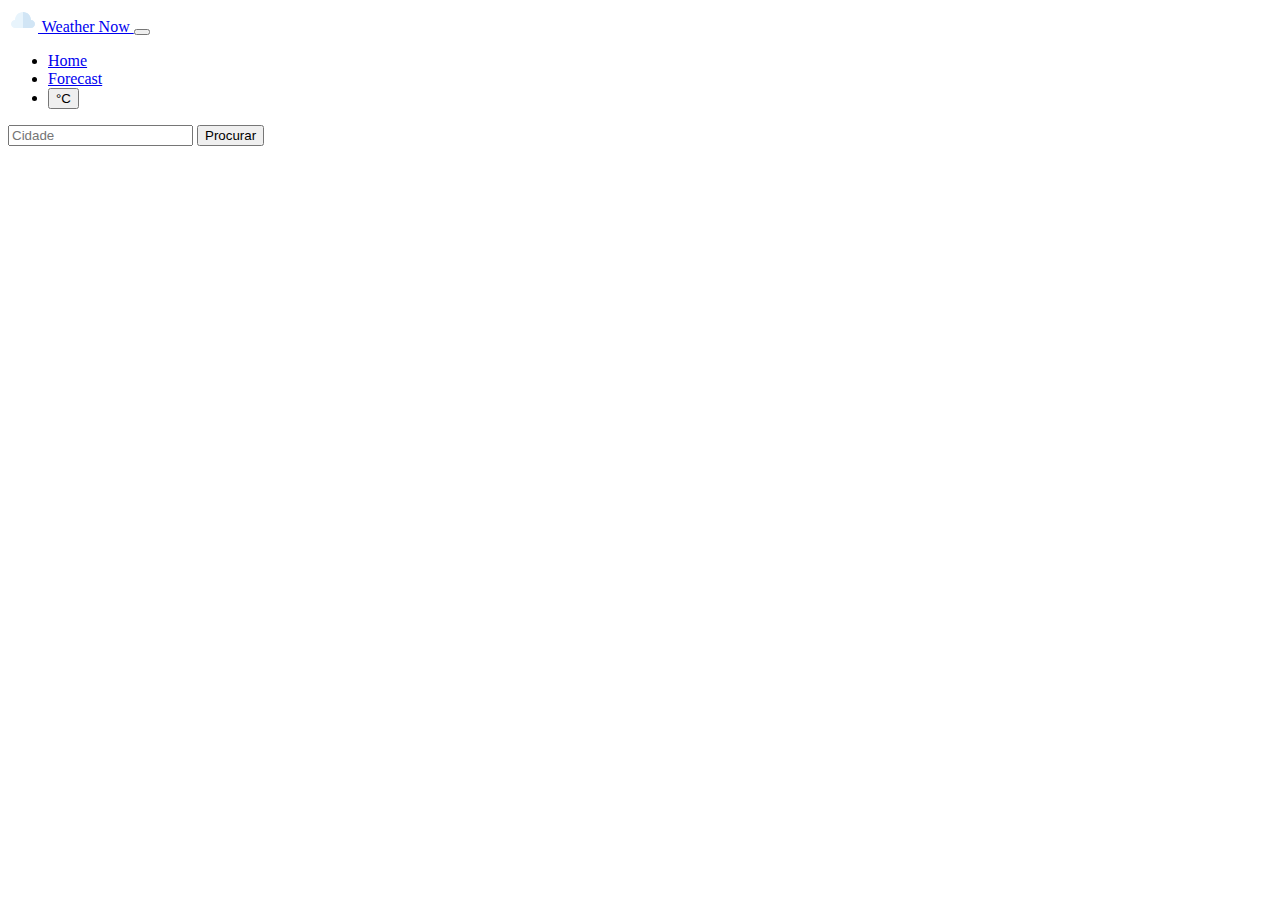
<file: views/details.html>
<!DOCTYPE html>
<html lang="en">
<head>
      <meta charset="UTF-8">
      <meta http-equiv="X-UA-Compatible" content="IE=edge">
      <meta name="viewport" content="width=device-width, initial-scale=1.0">

      <!-- Bootsrap CSS -->
      <link rel="stylesheet" href="https://cdn.jsdelivr.net/npm/bootstrap@5.2.2/dist/css/bootstrap.min.css" integrity="sha384-Zenh87qX5JnK2Jl0vWa8Ck2rdkQ2Bzep5IDxbcnCeuOxjzrPF/et3URy9Bv1WTRi" crossorigin="anonymous">

      <link rel="stylesheet" href="../style/main.css">

      <link rel="icon" href="../img/logo.svg" type="image/x-icon">
      <title>Weather Now</title>

      <script type="module" src="../scripts/detailsPage.js" crossorigin="anonymous"></script>
      <script type="module" src="../scripts/common/common.js"></script>
</head>
<body>
      <header>
            <!-- Fixed Navbar -->
            <nav class="navbar navbar-expand-lg bg-light fixed-top">
                  <div class="container-fluid">
                        <a class="navbar-brand" href="../index.html">
                              <img src="../img/logo.svg" alt="logo" width="30" height="24" class="d-inline-block align-text-top">
                              Weather Now
                        </a>
                        <button class="navbar-toggler" type="button" data-bs-toggle="collapse" data-bs-target="#navbarNav" aria-controls="navbarNav" aria-expanded="false" aria-label="Toggle navigation">
                              <span class="navbar-toggler-icon"></span>
                        </button>
                        <div class="collapse navbar-collapse" id="navbarNav">
                              <ul class="navbar-nav ms-auto">
                                    <li class="nav-item">
                                          <a class="nav-link active" aria-current="page" href="../index.html">Home</a>
                                    </li>
                                    <li class="nav-item">
                                          <a class="nav-link" href="favourites.html">Forecast</a>
                                    </li>
                                    <li class="nav-item">
                                          <button id="btn-change-metric" class="btn btn-secondary"></button>
                                    </li>
                              </ul>
                              
                              <!-- Vertical line -->
                              <div class="vr ms-2 me-2"></div>

                              <!-- Search form with active feedback -->
                              <form id="search-form" class="d-flex">
                                    <input id="search-box" class="form-control me-2 ms-2" type="search" placeholder="Cidade" aria-label="Search">
                                    <button class="btn btn-outline-secondary" type="submit">Procurar</button>
                              </form>
                        </div>
                  </div>
            </nav>
      </header>
      
      <!-- Details Card -->
      <div class="container py-5 vh-100 d-flex flex-column gap-5 justify-content-center">
            <div class="card">
                  <div class="card-body">
                        <h5 id="details-tittle" class="card-title">Card title</h5>
                        <h6 id="lat" class="card-subtitle mb-2 text-muted"></h6>
                        <h6 id="lon" class="card-subtitle mb-2 text-muted"></h6>
                        <br>
                        <div class="card">
                              <div class="card-body">
                                    <p id="wind" class="card-text"></p>
                                    <p id="clouds" class="card-text"></p>
                                    <p id="atm-pressure" class="card-text"></p>
                                    <p id="humidity" class="card-text"></p>
                              </div>
                        </div>
                  </div>
            </div>
      </div>


      <!-- Bootsrap JS -->
      <script src="https://cdn.jsdelivr.net/npm/bootstrap@5.2.2/dist/js/bootstrap.min.js" integrity="sha384-IDwe1+LCz02ROU9k972gdyvl+AESN10+x7tBKgc9I5HFtuNz0wWnPclzo6p9vxnk" crossorigin="anonymous"></script>
</body>
</html>
</file>
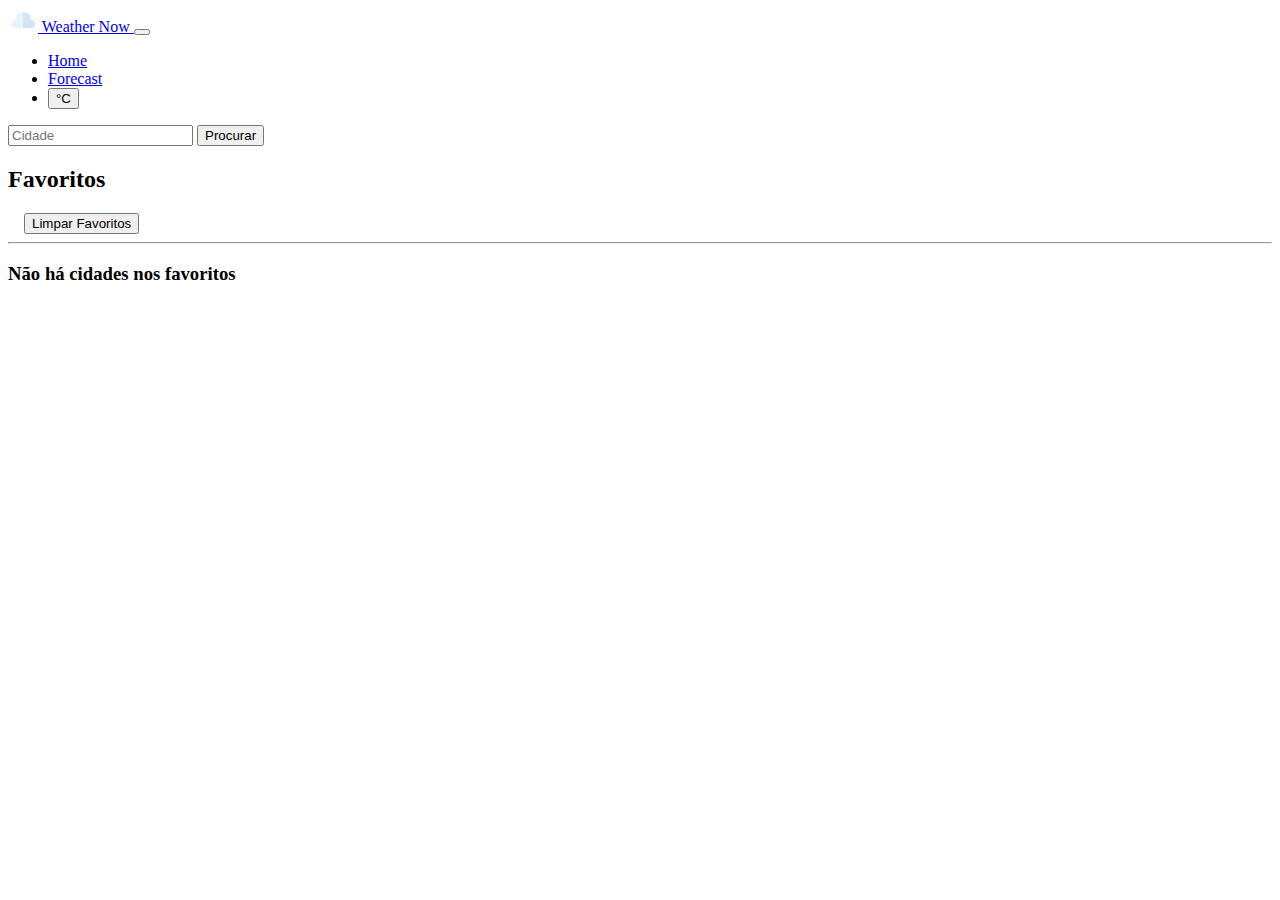
<file: views/favourites.html>
<!DOCTYPE html>
<html lang="en">
<head>
      <meta charset="UTF-8">
      <meta http-equiv="X-UA-Compatible" content="IE=edge">
      <meta name="viewport" content="width=device-width, initial-scale=1.0">

      <!-- Bootsrap CSS -->
      <link rel="stylesheet" href="https://cdn.jsdelivr.net/npm/bootstrap@5.2.2/dist/css/bootstrap.min.css" integrity="sha384-Zenh87qX5JnK2Jl0vWa8Ck2rdkQ2Bzep5IDxbcnCeuOxjzrPF/et3URy9Bv1WTRi" crossorigin="anonymous">

      <link rel="stylesheet" href="../style/main.css">
      <link rel="stylesheet" href="../style/favouritesPage.css">

      <link rel="icon" href="../img/logo.svg" type="image/x-icon">
      <title>Weather Now</title>

      <script type="module" src="../scripts/favouritesPage.js"></script>
      <script type="module" src="../scripts/common/common.js"></script>
</head>
<body>
      <header>
            <!-- Fixed Navbar -->
            <nav class="navbar navbar-expand-lg bg-light fixed-top">
                  <div class="container-fluid">
                        <a class="navbar-brand" href="../index.html">
                              <img src="../img/logo.svg" alt="logo" width="30" height="24" class="d-inline-block align-text-top">
                              Weather Now
                        </a>
                        <button class="navbar-toggler" type="button" data-bs-toggle="collapse" data-bs-target="#navbarNav" aria-controls="navbarNav" aria-expanded="false" aria-label="Toggle navigation">
                              <span class="navbar-toggler-icon"></span>
                        </button>
                        <div class="collapse navbar-collapse" id="navbarNav">
                              <ul class="navbar-nav ms-auto">
                                    <li class="nav-item">
                                          <a class="nav-link active" aria-current="page" href="../index.html">Home</a>
                                    </li>
                                    <li class="nav-item">
                                          <a class="nav-link" href="forecast.html">Forecast</a>
                                    </li>
                                    <li class="nav-item">
                                          <button id="btn-change-metric" class="btn btn-secondary"></button>
                                    </li>
                              </ul>

                              <form id="search-form" class="d-flex">
                                    <input id="search-box" class="form-control me-2 ms-2" type="search" placeholder="Cidade" aria-label="Search">
                                    <button class="btn btn-outline-secondary" type="submit">Procurar</button>
                              </form>
                        </div>
                  </div>
            </nav>
      </header>

      <!-- Container where the fav cards are going to be -->
      <section class="container">
            <div class="container py-5 vh-100 d-flex flex-column gap-5 justify-content">
                  <div id="card" class="flex-row gap-5 d-flex justify-content-center">
                        <div id="container-favs" class="container bcontent m-5">
                              <div class="d-flex justify-content-between">
                                    <h2>Favoritos</h2>
                                    <button id="clear-fav-btn" class="btn btn-outline-secondary">Limpar Favoritos</button>
                              </div>
                              <hr/>
                              <div id="favourites-list">
                                    <!-- Fav cards are going to be inserted here -->
                              </div>
                        </div>
                  </div>
            </div>
      </section>
      
      <!-- Template for the cards -->
      <template id="fav-card-template">
            <div class="card w-1000 mb-5">
                  <div class="row no-gutters">
                        <div class="col-sm-5">
                              <img src="" alt="" class="card-img">
                        </div>
                        <div class="col-sm-7">
                              <div class="card-body">
                                    <h5 class="card-title text-center mb-3 mt-2">Cidade</h5>
                                    <p class="card-text text-center">Temperatura</p>
                                    <p class="card-text text-center">Humidade</p>
                                    <p class="card-text text-center">Vento</p>
                                    <div class="text-center">
                                          <button id="btn-rm-fav" class="btn btn-secondary mt-3">Remover Favorito</button>
                                    </div>
                              </div>
                        </div>
                  </div>
            </div>
      </template>

      <!-- Template to show when there are no favourites -->
      <template id="no-fav-template">
            <div class="container">
                  <div class="row">
                        <div class="col-sm-12">
                              <h3 class="text-center">Não há cidades nos favoritos</h3>
                        </div>
                  </div>
            </div>
      </template>

      <!-- Bootsrap JS -->
      <script src="https://cdn.jsdelivr.net/npm/bootstrap@5.2.2/dist/js/bootstrap.min.js" integrity="sha384-IDwe1+LCz02ROU9k972gdyvl+AESN10+x7tBKgc9I5HFtuNz0wWnPclzo6p9vxnk" crossorigin="anonymous"></script>
</body>
</html>
</file>
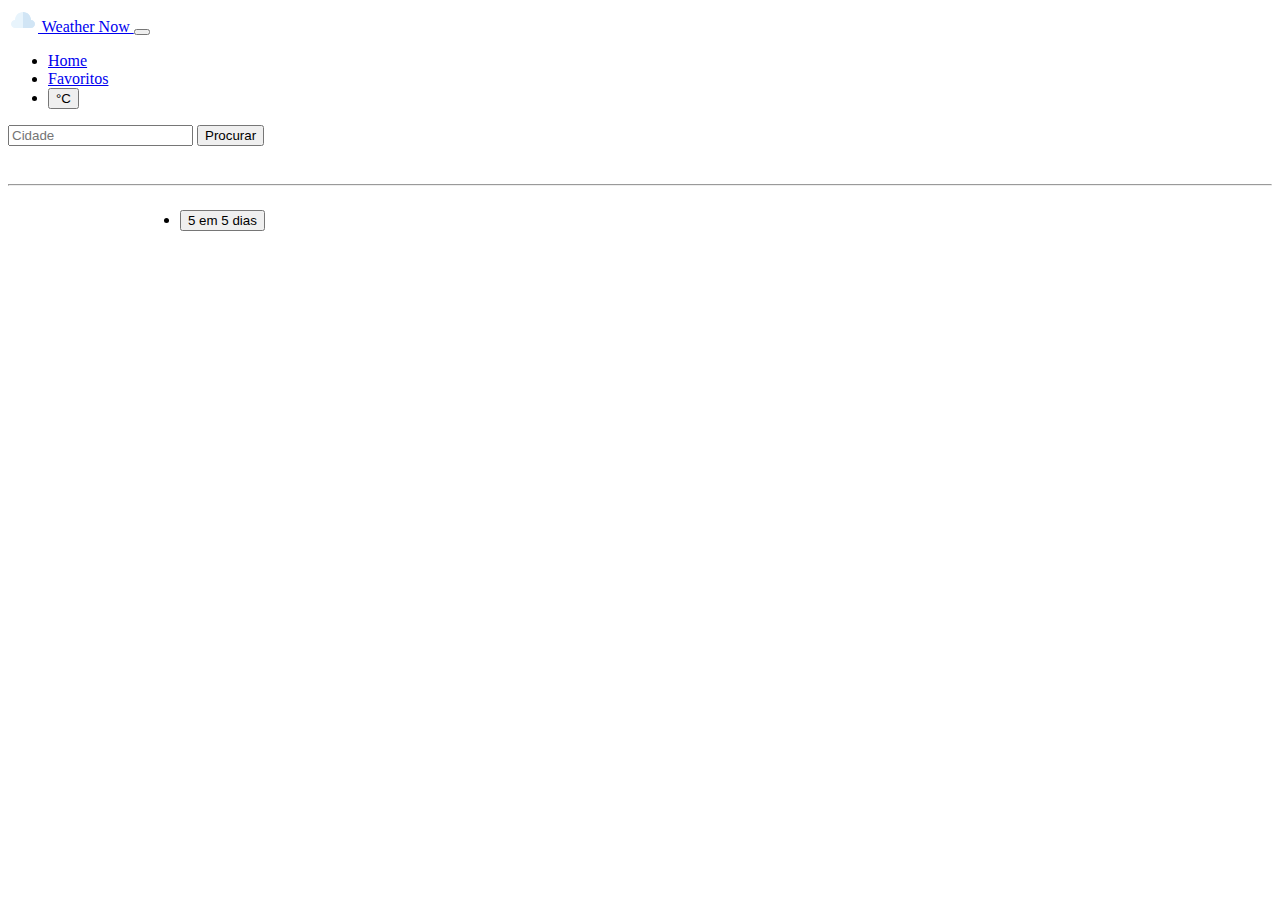
<file: views/forecast.html>
<!DOCTYPE html>
<html lang="en">
<head>
    <meta charset="UTF-8">
    <meta http-equiv="X-UA-Compatible" content="IE=edge">
    <meta name="viewport" content="width=device-width, initial-scale=1.0">

    <!-- Bootsrap CSS -->
    <link rel="stylesheet" href="https://cdn.jsdelivr.net/npm/bootstrap@5.2.2/dist/css/bootstrap.min.css" integrity="sha384-Zenh87qX5JnK2Jl0vWa8Ck2rdkQ2Bzep5IDxbcnCeuOxjzrPF/et3URy9Bv1WTRi" crossorigin="anonymous">
    
    <link rel="stylesheet" href="../style/main.css">
    <link rel="stylesheet" href="../style/forecastPage.css">

    <link rel="icon" href="../img/logo.svg" type="image/x-icon">
    <title>Weather Now</title>

    <script type="module" src="../scripts/forecastPage.js"></script>
    <script type="module" src="../scripts/common/common.js"></script>
</head>
<body>
    <header>
        <!-- Fixed Navbar -->
        <nav class="navbar navbar-expand-lg bg-light fixed-top">
            <div class="container-fluid">
                <a class="navbar-brand" href="../index.html">
                    <img src="../img/logo.svg" alt="logo" width="30" height="24" class="d-inline-block align-text-top">
                    Weather Now
                </a>
                <button class="navbar-toggler" type="button" data-bs-toggle="collapse" data-bs-target="#navbarNav"
                    aria-controls="navbarNav" aria-expanded="false" aria-label="Toggle navigation">
                    <span class="navbar-toggler-icon"></span>
                </button>
                <div class="collapse navbar-collapse" id="navbarNav">
                    <ul class="navbar-nav ms-auto">
                        <li class="nav-item">
                            <a class="nav-link active" aria-current="page" href="../index.html">Home</a>
                        </li>
                        <li class="nav-item">
                            <a class="nav-link" href="favourites.html">Favoritos</a>
                        </li>
                        <li class="nav-item">
                            <button id="btn-change-metric" class="btn btn-secondary"></button>
                        </li>
                    </ul>

                    <form id="search-form" class="d-flex">
                        <input id="search-box" class="form-control me-2 ms-2" type="search" placeholder="Cidade" aria-label="Search">
                        <button class="btn btn-outline-secondary" type="submit">Procurar</button>
                    </form>
                </div>
            </div>
        </nav>
    </header>

    <!-- Template for the weather forecast cards -->
    <template id="forecast-card-template">
        <div id="card" class="card text-white bg-secondary mb-3" style="max-width: 18rem;">
            <div id="card-datetime" class="card-header">Dia</div>
            <div class="card-body">
                <h5 id="card-data" class="card-title">Tempo</h5>
            </div>
        </div>
    </template>
    
    <section class="">
        <div class="container py-5 vh-100 d-flex flex-column gap-5 justify-content">
            <div id="card" class="flex-row gap-5 d-flex justify-content-center">
                <div class="container bcontent">
                    <br>
                    <h2 id="city-tittle">Cidade</h2>
                    <hr>
                    <div class="card text-center">
                        <div class="card-header">
                            <ul class="nav nav-pills card-header-pills">
                                <li class="nav-item">
                                    <button id="btn-forecast-range" class="btn btn-secondary m-2 active" data-toggle="button" aria-pressed="true" autocomplete="off">5 em 5 dias</button>
                                </li>
                            </ul>
                        </div>
                        <div class="card-body">
                            <div id="forecast-cards-container-row-1" class="row">
                                <!-- Forecast results should be inserted here -->
                            </div>
                            <div id="forecast-cards-container-row-2" class="row">
                                <!-- Forecast results may take up this space as well if we are watching the 5 day range -->
                            </div>
                        </div>
                    </div>
                </div>
            </div>
    </section>

    <!-- Bootsrap JS -->
    <script src="https://cdn.jsdelivr.net/npm/bootstrap@5.2.2/dist/js/bootstrap.min.js" integrity="sha384-IDwe1+LCz02ROU9k972gdyvl+AESN10+x7tBKgc9I5HFtuNz0wWnPclzo6p9vxnk" crossorigin="anonymous"></script>
</body>
</html>
</file>
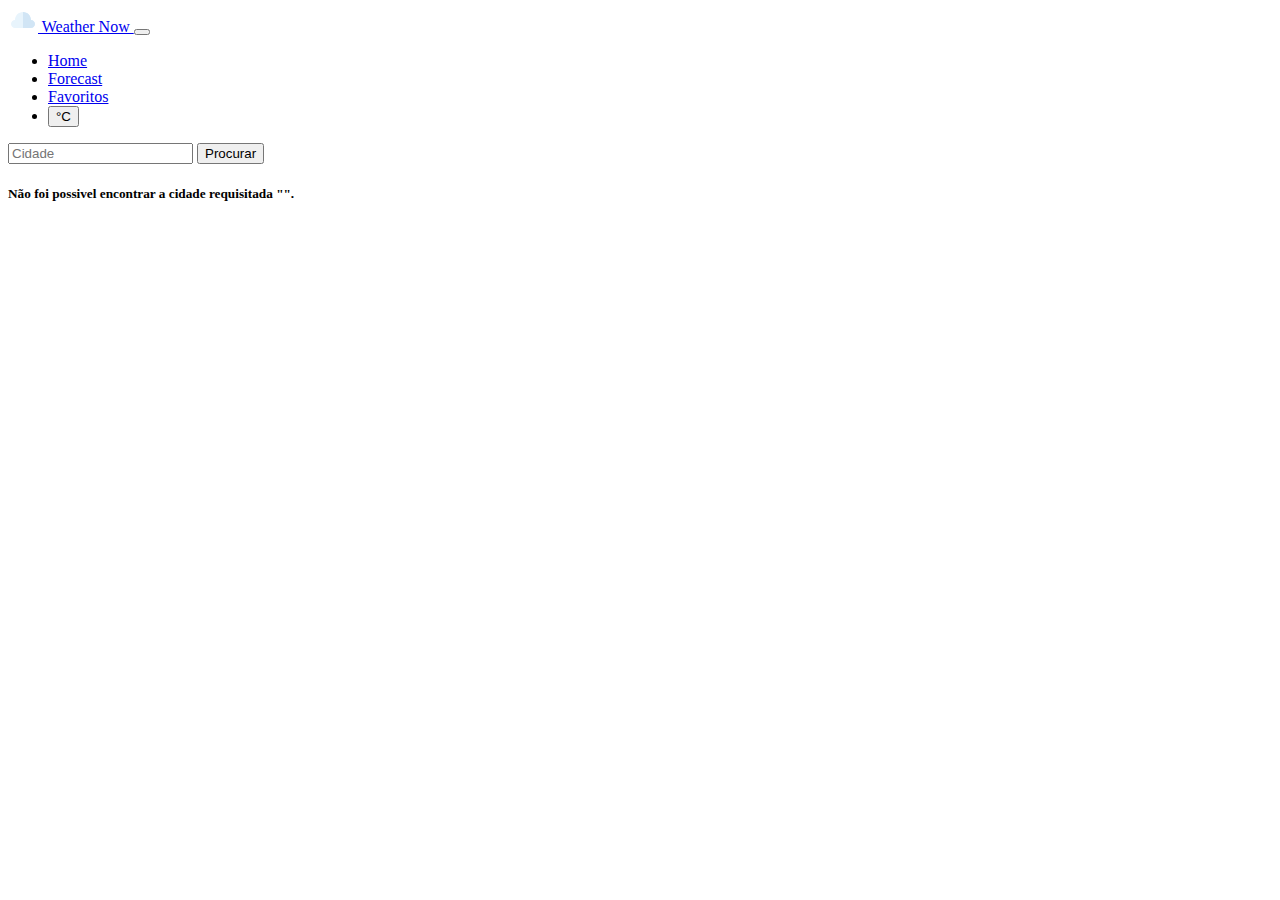
<file: views/search-res.html>
<!DOCTYPE html>
<html lang="en">

<head>
      <meta charset="UTF-8">
      <meta http-equiv="X-UA-Compatible" content="IE=edge">
      <meta name="viewport" content="width=device-width, initial-scale=1.0">

      <!-- Bootsrap CSS -->
      <link rel="stylesheet" href="https://cdn.jsdelivr.net/npm/bootstrap@5.2.2/dist/css/bootstrap.min.css"
            integrity="sha384-Zenh87qX5JnK2Jl0vWa8Ck2rdkQ2Bzep5IDxbcnCeuOxjzrPF/et3URy9Bv1WTRi" crossorigin="anonymous">

      <link rel="stylesheet" href="../style/main.css">

      <link rel="icon" href="../img/logo.svg" type="image/x-icon">
      <title>Weather Now</title>

      <script type="module" src="../scripts/common/common.js"></script>
      <script type="module" src="../scripts/searchPage.js"></script>
</head>

<body>
      <header>
            <!-- Fixed Navbar -->
            <nav class="navbar navbar-expand-lg bg-light fixed-top">
                  <div class="container-fluid">
                        <a class="navbar-brand" href="../index.html">
                              <img src="../img/logo.svg" alt="logo" width="30" height="24"
                                    class="d-inline-block align-text-top">
                              Weather Now
                        </a>
                        <button class="navbar-toggler" type="button" data-bs-toggle="collapse"
                              data-bs-target="#navbarNav" aria-controls="navbarNav" aria-expanded="false"
                              aria-label="Toggle navigation">
                              <span class="navbar-toggler-icon"></span>
                        </button>
                        <div class="collapse navbar-collapse" id="navbarNav">
                              <ul class="navbar-nav ms-auto">
                                    <li class="nav-item">
                                          <a class="nav-link active" aria-current="page" href="../index.html">Home</a>
                                    </li>
                                    <li class="nav-item">
                                          <a class="nav-link" href="forecast.html">Forecast</a>
                                    </li>
                                    <li class="nav-item">
                                          <a class="nav-link" href="favourites.html">Favoritos</a>
                                    </li>
                                    <li class="nav-item">
                                          <button id="btn-change-metric" class="btn btn-secondary"></button>
                                    </li>
                              </ul>
                              <form id="search-form" class="d-flex">
                                    <input id="search-box" class="form-control me-2 ms-2" type="search" placeholder="Cidade" aria-label="Search">
                                    <button class="btn btn-outline-secondary" type="submit">Procurar</button>
                              </form>
                        </div>
                  </div>
            </nav>
      </header>

      <!-- Div where the template code will be inserted -->
      <div id="search-content">
      </div>

      <!-- Template for when the search is successful -->
      <template id="search-result-template-success">
            <div class="container py-5 vh-100 d-flex flex-column gap-5 justify-content-center">
                  <div class="card">
                        <div class="card-body">
                              <h5 id="details-tittle" class="card-title">Card title</h5>
                              <h6 id="lat" class="card-subtitle mb-2 text-muted"></h6>
                              <h6 id="lon" class="card-subtitle mb-2 text-muted"></h6>
                              <br>
                              <div class="card">
                                    <div class="card-body">
                                          <img id="weather-icon" src="" alt="">
                                          <p id="temp" class="card-text"></p>
                                          <p id="temp-min" class="card-text"></p>
                                          <p id="temp-max" class="card-text"></p>
                                    </div>
                              </div>
                        </div>
                        <div class="btn-group d-flex">
                              <button id="details" class="card-footer bg-light border-0 rounded-bottom flex-fill">Detalhes</button>
                              <button id="forecast" class="card-footer bg-light border-0 rounded-bottom flex-fill">Forecast</button>
                              <button id="fav" class="card-footer bg-light border-0 rounded-bottom flex-fill">Adicionar aos favoritos</button>
                        </div>
                  </div>
            </div>
      </template>


      <!-- Template for when the search is unsuccessful -->
      <template id="search-result-template-failure">
            <div class="container py-5 vh-100 d-flex flex-column gap-5 justify-content-center">
                  <div class="card">
                        <div class="card-body">
                              <h5 id="message" class="card-title text-center"></h5>
                        </div>
                  </div>
            </div>
      </template>



      <!-- Bootsrap JS -->
      <script src="https://cdn.jsdelivr.net/npm/bootstrap@5.2.2/dist/js/bootstrap.min.js"
            integrity="sha384-IDwe1+LCz02ROU9k972gdyvl+AESN10+x7tBKgc9I5HFtuNz0wWnPclzo6p9vxnk"
            crossorigin="anonymous"></script>
</body>

</html>
</file>
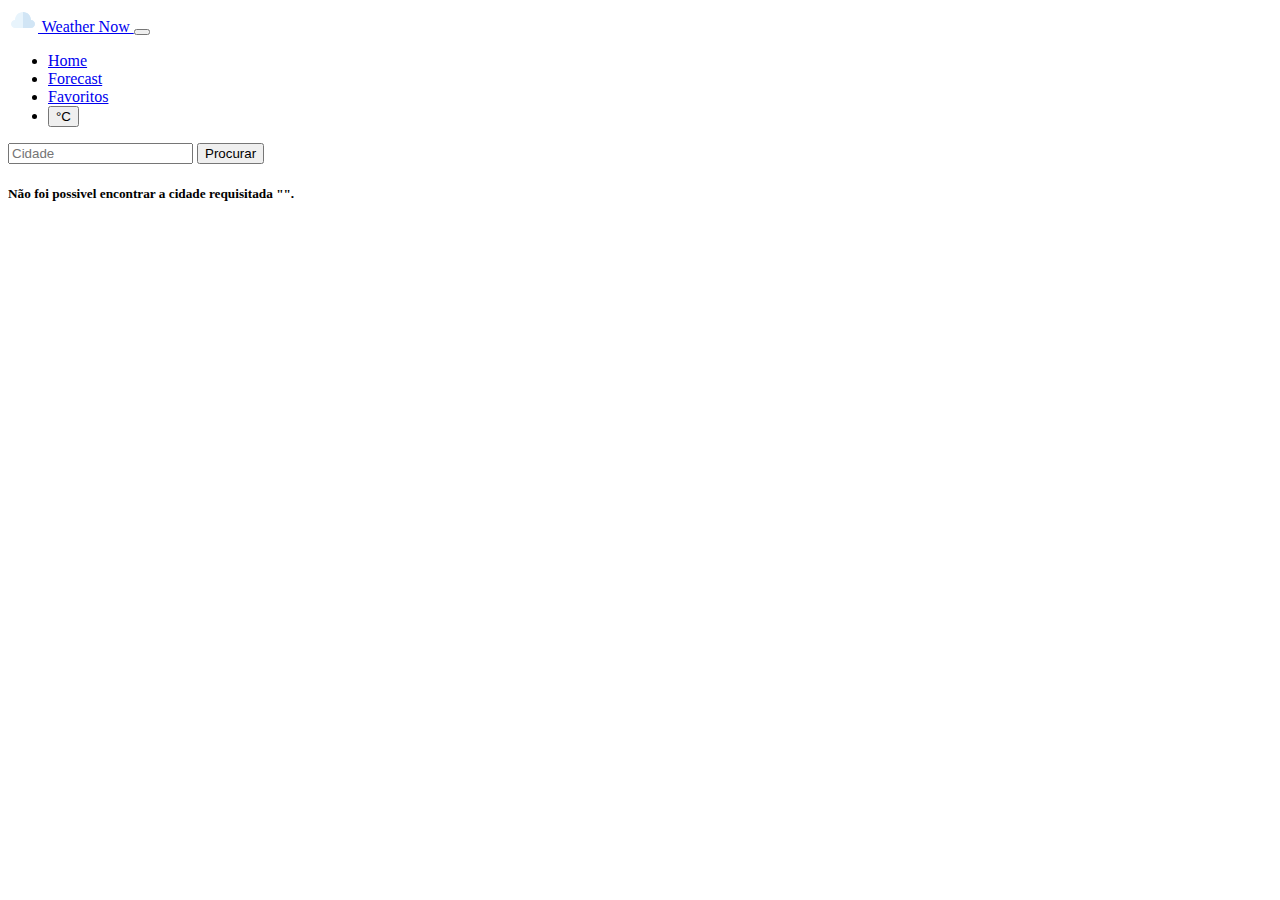
<file: views/searchResult.html>
<!DOCTYPE html>
<html lang="en">

<head>
      <meta charset="UTF-8">
      <meta http-equiv="X-UA-Compatible" content="IE=edge">
      <meta name="viewport" content="width=device-width, initial-scale=1.0">

      <!-- Bootsrap CSS -->
      <link rel="stylesheet" href="https://cdn.jsdelivr.net/npm/bootstrap@5.2.2/dist/css/bootstrap.min.css"
            integrity="sha384-Zenh87qX5JnK2Jl0vWa8Ck2rdkQ2Bzep5IDxbcnCeuOxjzrPF/et3URy9Bv1WTRi" crossorigin="anonymous">

      <link rel="stylesheet" href="../style/main.css">
      <link rel="stylesheet" href="../style/searchResult.css">

      <link rel="icon" href="../img/logo.svg" type="image/x-icon">
      <title>Weather Now</title>

      <script type="module" src="../scripts/common/common.js"></script>
      <script type="module" src="../scripts/searchPage.js"></script>
</head>

<body>
      <header>
            <!-- Fixed Navbar -->
            <nav class="navbar navbar-expand-lg bg-light fixed-top">
                  <div class="container-fluid">
                        <a class="navbar-brand" href="../index.html">
                              <img src="../img/logo.svg" alt="logo" width="30" height="24"
                                    class="d-inline-block align-text-top">
                              Weather Now
                        </a>
                        <button class="navbar-toggler" type="button" data-bs-toggle="collapse"
                              data-bs-target="#navbarNav" aria-controls="navbarNav" aria-expanded="false"
                              aria-label="Toggle navigation">
                              <span class="navbar-toggler-icon"></span>
                        </button>
                        <div class="collapse navbar-collapse" id="navbarNav">
                              <ul class="navbar-nav ms-auto">
                                    <li class="nav-item">
                                          <a class="nav-link active" aria-current="page" href="../index.html">Home</a>
                                    </li>
                                    <li class="nav-item">
                                          <a class="nav-link" href="forecast.html">Forecast</a>
                                    </li>
                                    <li class="nav-item">
                                          <a class="nav-link" href="favourites.html">Favoritos</a>
                                    </li>
                                    <li class="nav-item">
                                          <button id="btn-change-metric" class="btn btn-secondary"></button>
                                    </li>
                              </ul>
                              <form id="search-form" class="d-flex">
                                    <input id="search-box" class="form-control me-2 ms-2" type="search" placeholder="Cidade" aria-label="Search">
                                    <button class="btn btn-outline-secondary" type="submit">Procurar</button>
                              </form>
                        </div>
                  </div>
            </nav>
      </header>

      <!-- Div where the template code will be inserted -->
      <div id="search-content">
      </div>

      <!-- Template for when the search is successful -->
      <template id="search-result-template-success">
            <div class="container py-5 vh-100 d-flex flex-column gap-5 justify-content-center">
                  <div class="card">
                        <div class="card-body">
                              <h5 id="details-tittle" class="card-title">Card title</h5>
                              <h6 id="lat" class="card-subtitle mb-2 text-muted"></h6>
                              <h6 id="lon" class="card-subtitle mb-2 text-muted"></h6>
                              <br>
                              <div class="card">
                                    <div class="card-body">
                                          <img id="weather-icon" src="" alt="">
                                          <p id="temp" class="card-text"></p>
                                          <p id="temp-min" class="card-text"></p>
                                          <p id="temp-max" class="card-text"></p>
                                    </div>
                              </div>
                        </div>
                        <div class="btn-group d-flex">
                              <button id="details" class="card-footer border-0 flex-fill rounded-start">Detalhes</button>
                              <button id="forecast" class="card-footer border-0 flex-fill">Forecast</button>
                              <button id="fav" class="card-footer border-0 flex-fill rounded-0 rounded-end">Adicionar aos favoritos</button>
                        </div>
                  </div>
            </div>
      </template>


      <!-- Template for when the search is unsuccessful -->
      <template id="search-result-template-failure">
            <div class="container py-5 vh-100 d-flex flex-column gap-5 justify-content-center">
                  <div class="card">
                        <div class="card-body">
                              <h5 id="message" class="card-title text-center"></h5>
                        </div>
                  </div>
            </div>
      </template>



      <!-- Bootsrap JS -->
      <script src="https://cdn.jsdelivr.net/npm/bootstrap@5.2.2/dist/js/bootstrap.min.js"
            integrity="sha384-IDwe1+LCz02ROU9k972gdyvl+AESN10+x7tBKgc9I5HFtuNz0wWnPclzo6p9vxnk"
            crossorigin="anonymous"></script>
</body>

</html>
</file>
<file: style/main.css>
.favourites-icon {
      width: 20px;
      height: 20px;
      padding-bottom: 5px;
}
</file>
<file: style/favouritesPage.css>
.col-sm-5{
      display: flex;
}

.card-img{
      max-width:500px;
      max-height:240px;
} 

.card{
     box-shadow: o o 30px rgba(0,0,0,0.5);
     overflow: hidden;
     border-radius: 10px; 
     border-color: black;
     border-width: 3px;
     max-width: 800px;
     margin: 0 auto;    
}

.img-coracao
{
      max-width: 30px;
      max-height: 30px;
      
}

.img-temperatura
{
      max-width: 20px;
      max-height: 20px;
      margin-right: 15px;
}

#clear-fav-btn {
      margin-left: 1rem;
}
</file>
<file: style/forecastPage.css>
.card {
      box-shadow: o o 30px rgba(0, 0, 0, 0.5);
      overflow: hidden;
      border-radius: 10px;
      border-color: black;
      border-width: 3px;
      width: 1000px;
      margin: 0 auto;
  }
</file>
<file: style/searchResult.css>
/* Buttons Start */

.card-footer {
      background-color: rgb(148, 146, 146);
      color: #e9e9e9;
      padding: 10px;
      border-top: 1px solid #e6e6e6;
      transition: all 0.5s ease;
}

.card-footer:hover {
      background-color: #767676;
      color: #fff;
      transition: all 0.4s ease;
}

/* Buttons End */
</file>
